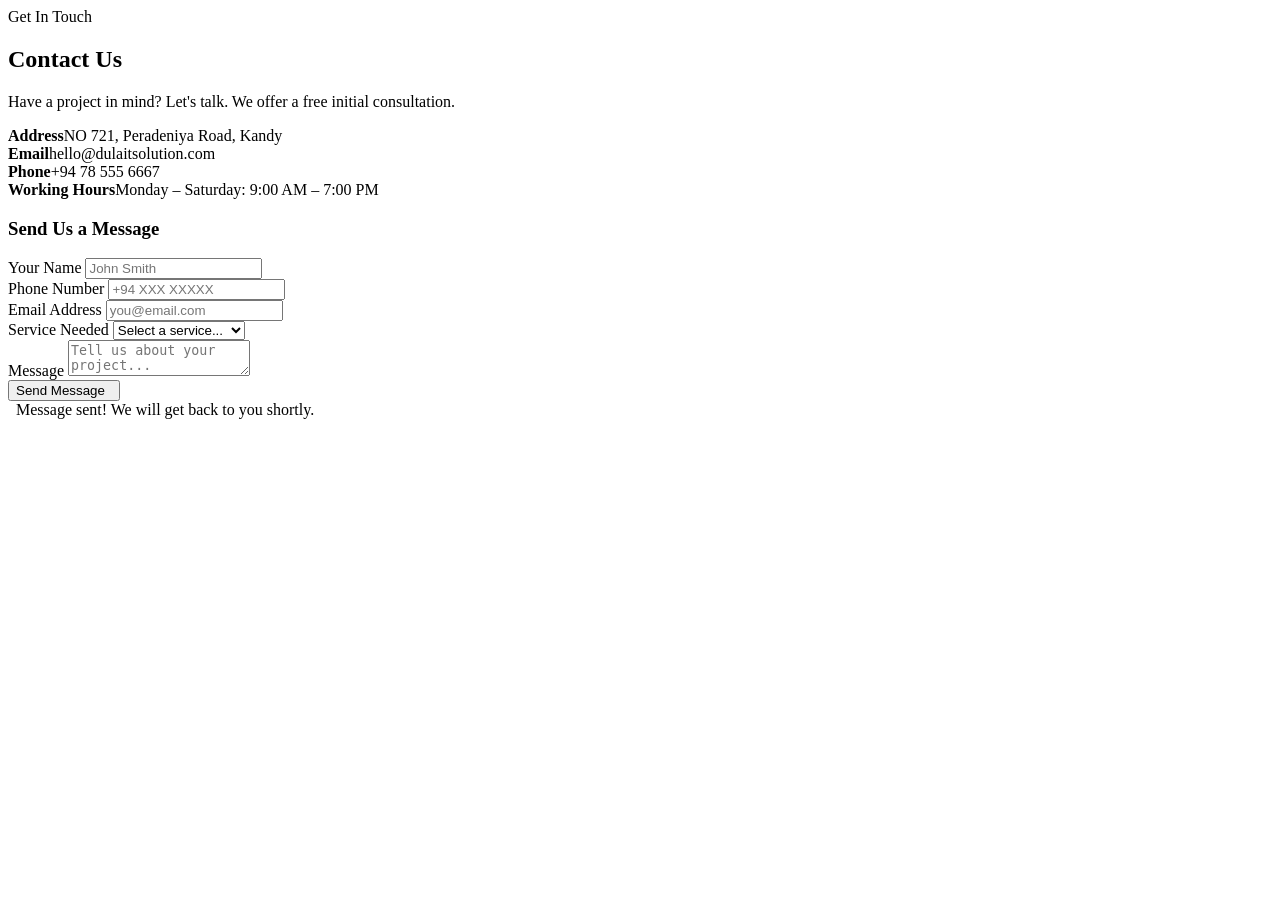
<file: contact.html>
<!DOCTYPE html>
<html lang="en">
<head>
    <meta charset="UTF-8">
    <meta name="viewport" content="width=device-width, initial-scale=1.0">
    <title>Dula IT Solution</title>
</head>
<body>
    <section id="contact">
    <div class="contact-wrap">
        <div>
            <div class="section-label">Get In Touch</div>
            <h2 class="section-title">Contact Us</h2>
            <p class="section-sub">Have a project in mind? Let's talk. We offer a free initial consultation.</p>
            <div class="contact-info-items">
                <div class="c-item">
                    <div class="c-icon"><i class="fas fa-map-marker-alt"></i></div>
                    <div><strong>Address</strong><span>NO 721, Peradeniya Road, Kandy</span></div>
                </div>
                <div class="c-item">
                    <div class="c-icon"><i class="fas fa-envelope"></i></div>
                    <div><strong>Email</strong><span>hello@dulaitsolution.com</span></div>
                </div>
                <div class="c-item">
                    <div class="c-icon"><i class="fas fa-phone"></i></div>
                    <div><strong>Phone</strong><span>+94 78 555 6667</span></div>
                </div>
                <div class="c-item">
                    <div class="c-icon"><i class="fas fa-clock"></i></div>
                    <div><strong>Working Hours</strong><span>Monday – Saturday: 9:00 AM – 7:00 PM</span></div>
                </div>
            </div>
        </div>

        <div class="form-box">
            <h3>Send Us a Message</h3>
            <form id="contactForm">
                <div class="fg-row">
                    <div class="fg">
                        <label>Your Name</label>
                        <input type="text" placeholder="John Smith" required>
                    </div>
                    <div class="fg">
                        <label>Phone Number</label>
                        <input type="tel" placeholder="+94 XXX XXXXX">
                    </div>
                </div>
                <div class="fg">
                    <label>Email Address</label>
                    <input type="email" placeholder="you@email.com" required>
                </div>
                <div class="fg">
                    <label>Service Needed</label>
                    <select>
                        <option value="">Select a service...</option>
                        <option>Web Development</option>
                        <option>App Development</option>
                        <option>Cloud Solutions</option>
                        <option>AI &amp; Automation</option>
                        <option>Digital Marketing</option>
                        <option>IT Support</option>
                        <option>Other</option>
                    </select>
                </div>
                <div class="fg">
                    <label>Message</label>
                    <textarea placeholder="Tell us about your project..."></textarea>
                </div>
                <button type="submit" class="btn-submit">Send Message &nbsp;<i class="fas fa-paper-plane"></i></button>
            </form>
            <div class="success-msg" id="successMsg">
                <i class="fas fa-check-circle" style="margin-right:8px;"></i>
                Message sent! We will get back to you shortly.
            </div>
        </div>
    </div>
</section>

</body>
</html>
</file>
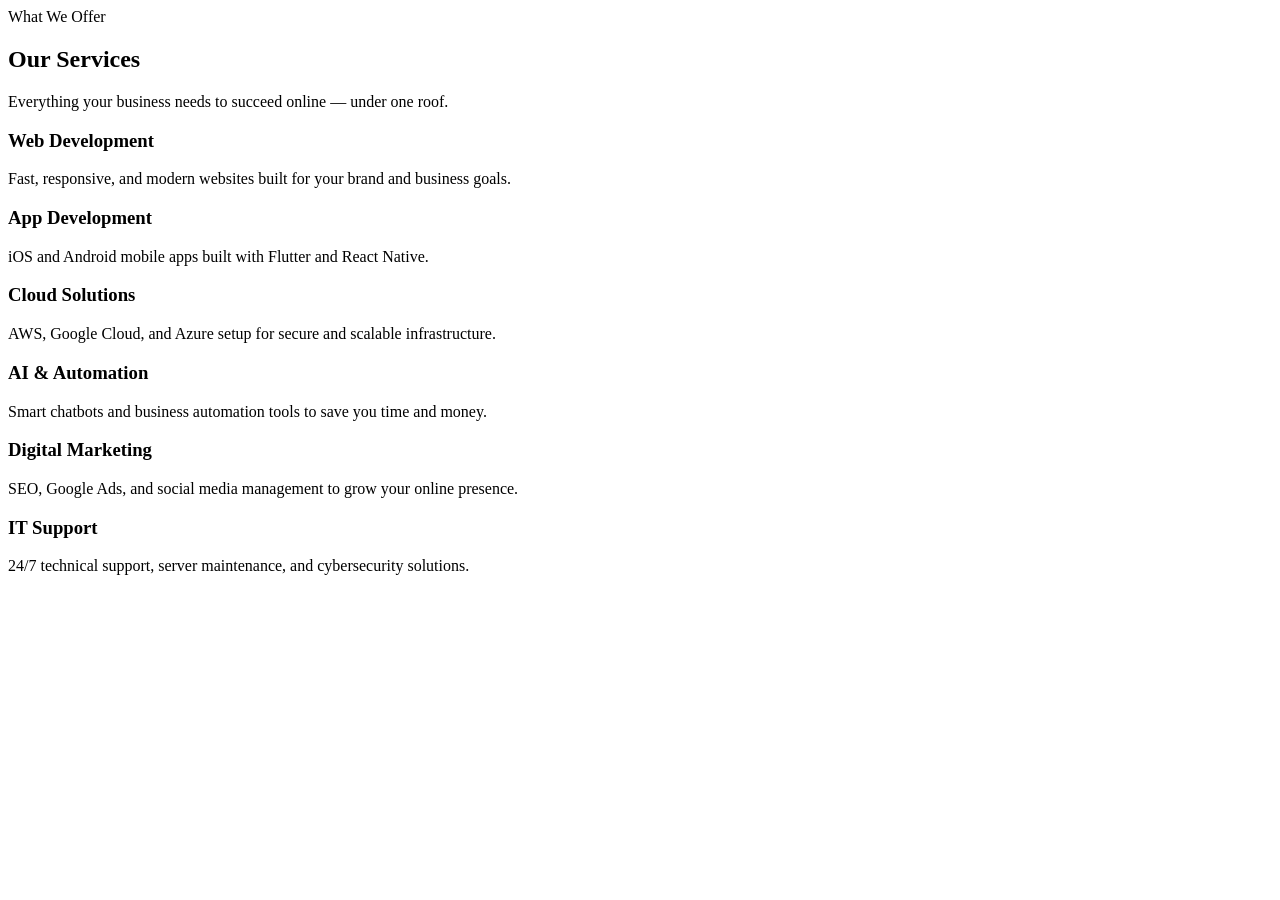
<file: services.html>
<!DOCTYPE html>
<html lang="en">
<head>
    <meta charset="UTF-8">
    <meta name="viewport" content="width=device-width, initial-scale=1.0">
    <title>Dula IT Solution</title>
</head>
<body>
    <section id="services">
    <div class="section-label">What We Offer</div>
    <h2 class="section-title">Our Services</h2>
    <p class="section-sub">Everything your business needs to succeed online — under one roof.</p>
    <div class="services-grid">
        <div class="service-item">
            <div class="service-icon"><i class="fas fa-code"></i></div>
            <h3>Web Development</h3>
            <p>Fast, responsive, and modern websites built for your brand and business goals.</p>
        </div>
        <div class="service-item">
            <div class="service-icon"><i class="fas fa-mobile-alt"></i></div>
            <h3>App Development</h3>
            <p>iOS and Android mobile apps built with Flutter and React Native.</p>
        </div>
        <div class="service-item">
            <div class="service-icon"><i class="fas fa-cloud"></i></div>
            <h3>Cloud Solutions</h3>
            <p>AWS, Google Cloud, and Azure setup for secure and scalable infrastructure.</p>
        </div>
        <div class="service-item">
            <div class="service-icon"><i class="fas fa-robot"></i></div>
            <h3>AI &amp; Automation</h3>
            <p>Smart chatbots and business automation tools to save you time and money.</p>
        </div>
        <div class="service-item">
            <div class="service-icon"><i class="fas fa-chart-line"></i></div>
            <h3>Digital Marketing</h3>
            <p>SEO, Google Ads, and social media management to grow your online presence.</p>
        </div>
        <div class="service-item">
            <div class="service-icon"><i class="fas fa-shield-alt"></i></div>
            <h3>IT Support</h3>
            <p>24/7 technical support, server maintenance, and cybersecurity solutions.</p>
        </div>
    </div>
</section>
</body>
</html>
</file>
